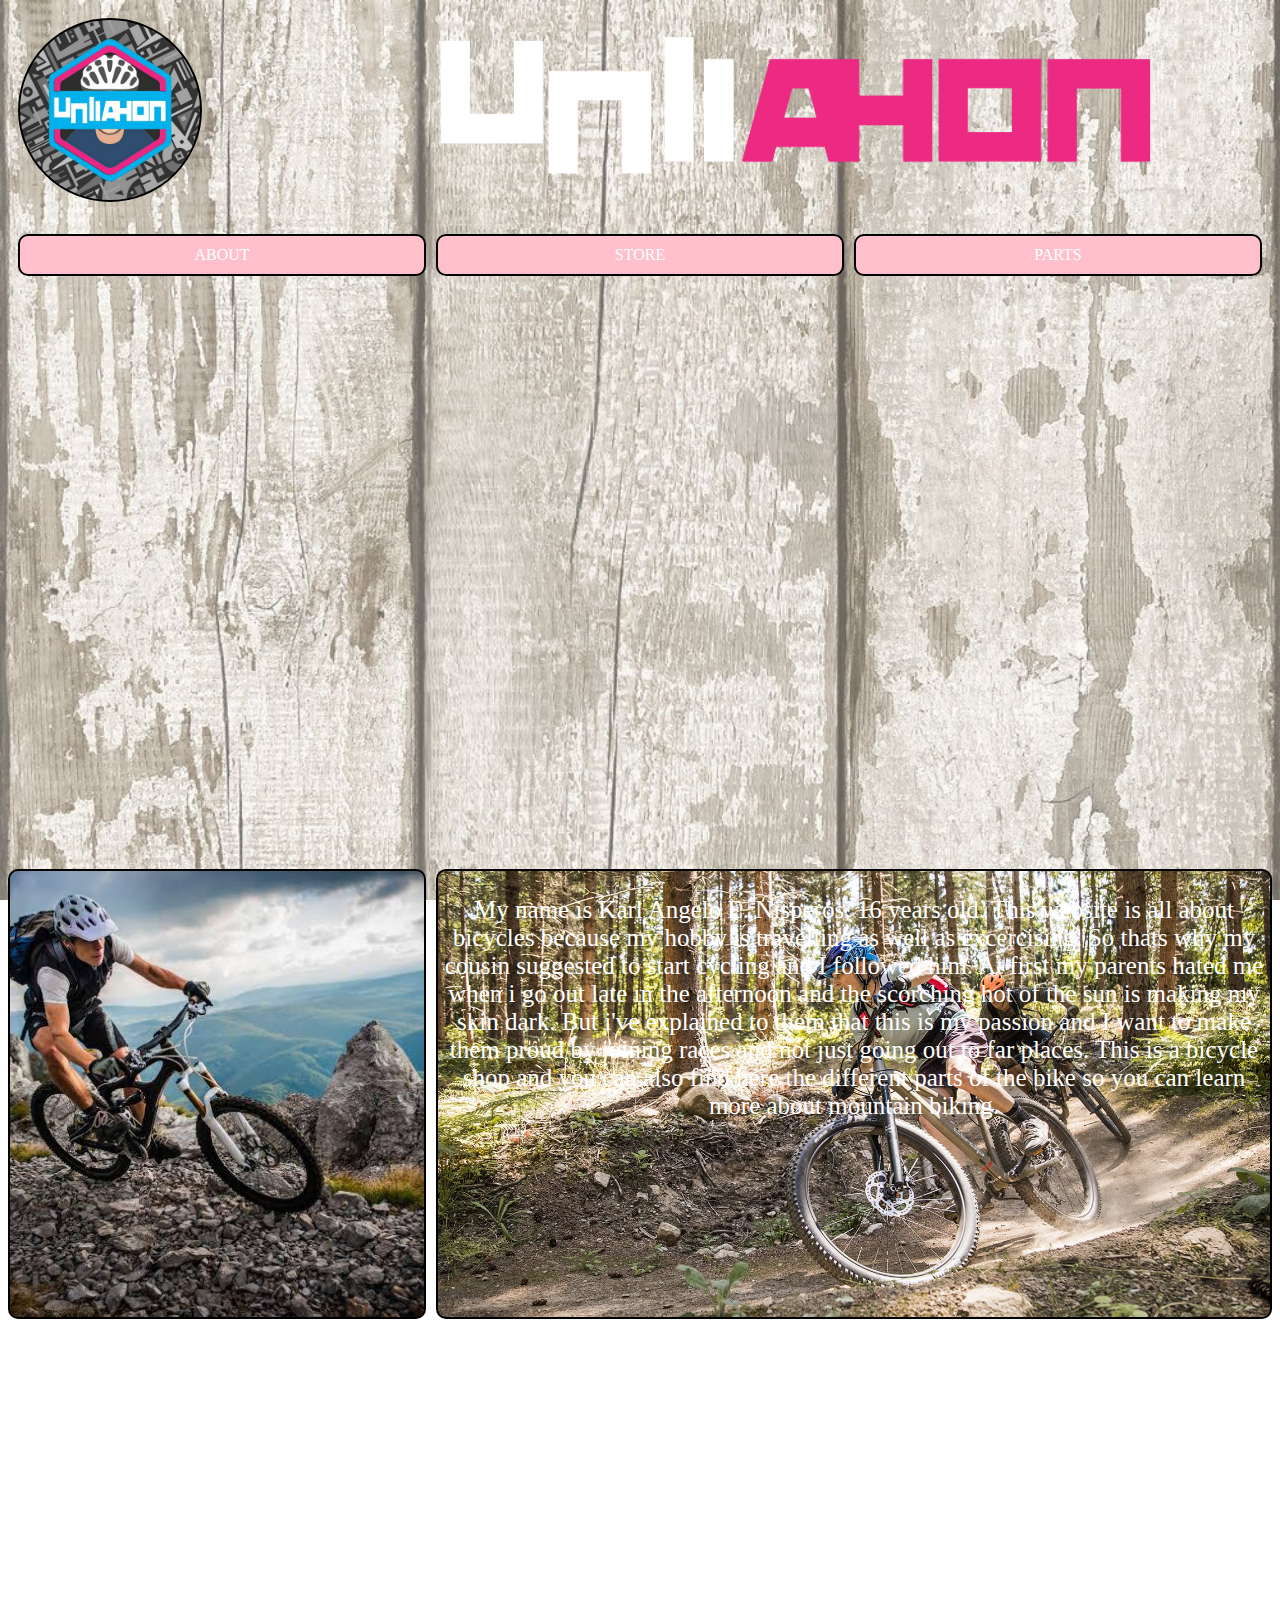
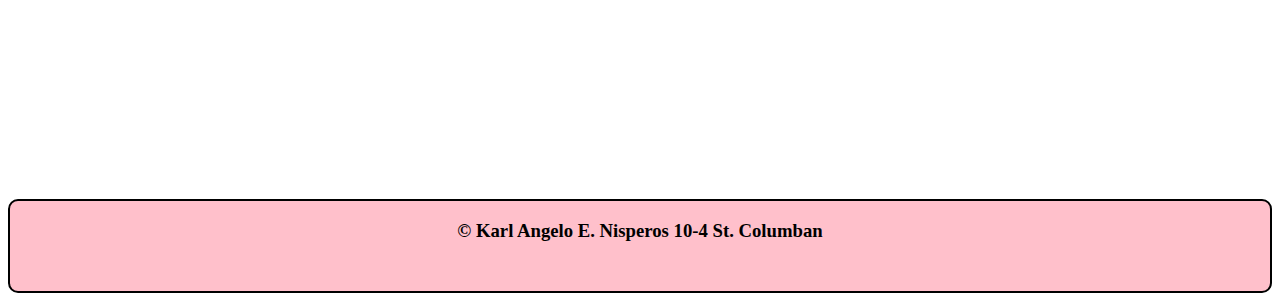
<file: index.html>
<!DOCTYPE html>
	<html>
		<head>
			<title>UnliAhon</title>
			<link rel="stylesheet" href="css/home.css">
		</head>
		<body>
			<div class="header">
				<div class="logo"></div>
				<div class="title"></div>
			</div>
			<div class="container">
				<div class="showcase">
					<ul>
						<a href="about.html"><li>ABOUT</li></a>
						<a href="store.html"><li>STORE</li></a>
						<a href="parts.html"><li>PARTS</li></a>
					</ul>
				</div>
			</div>
			<div class="container2">
				<div class="image"></div>
				<div class="text">
					<p>My name is Karl Angelo E. Nisperos. 16 years old. This website is all about bicycles because my hobby is travelling as well as excercising. So thats why my cousin suggested to start cycling and I followed him. At first my parents hated me when i go out late in the afternoon and the scorching hot of the sun is making my skin dark. But i've explained to them that this is my passion and I want to make them proud by joining races and not just going out to far places. This is a bicycle shop and you can also find here the different parts of the bike so you can learn more about mountain biking.</p>
				</div>
			</div>
			<div class="container3"></div>
			<div class="footer">
				<h3>&copy Karl Angelo E. Nisperos 10-4 St. Columban</h3>
			</div>
		</body>
	</html>
</file>
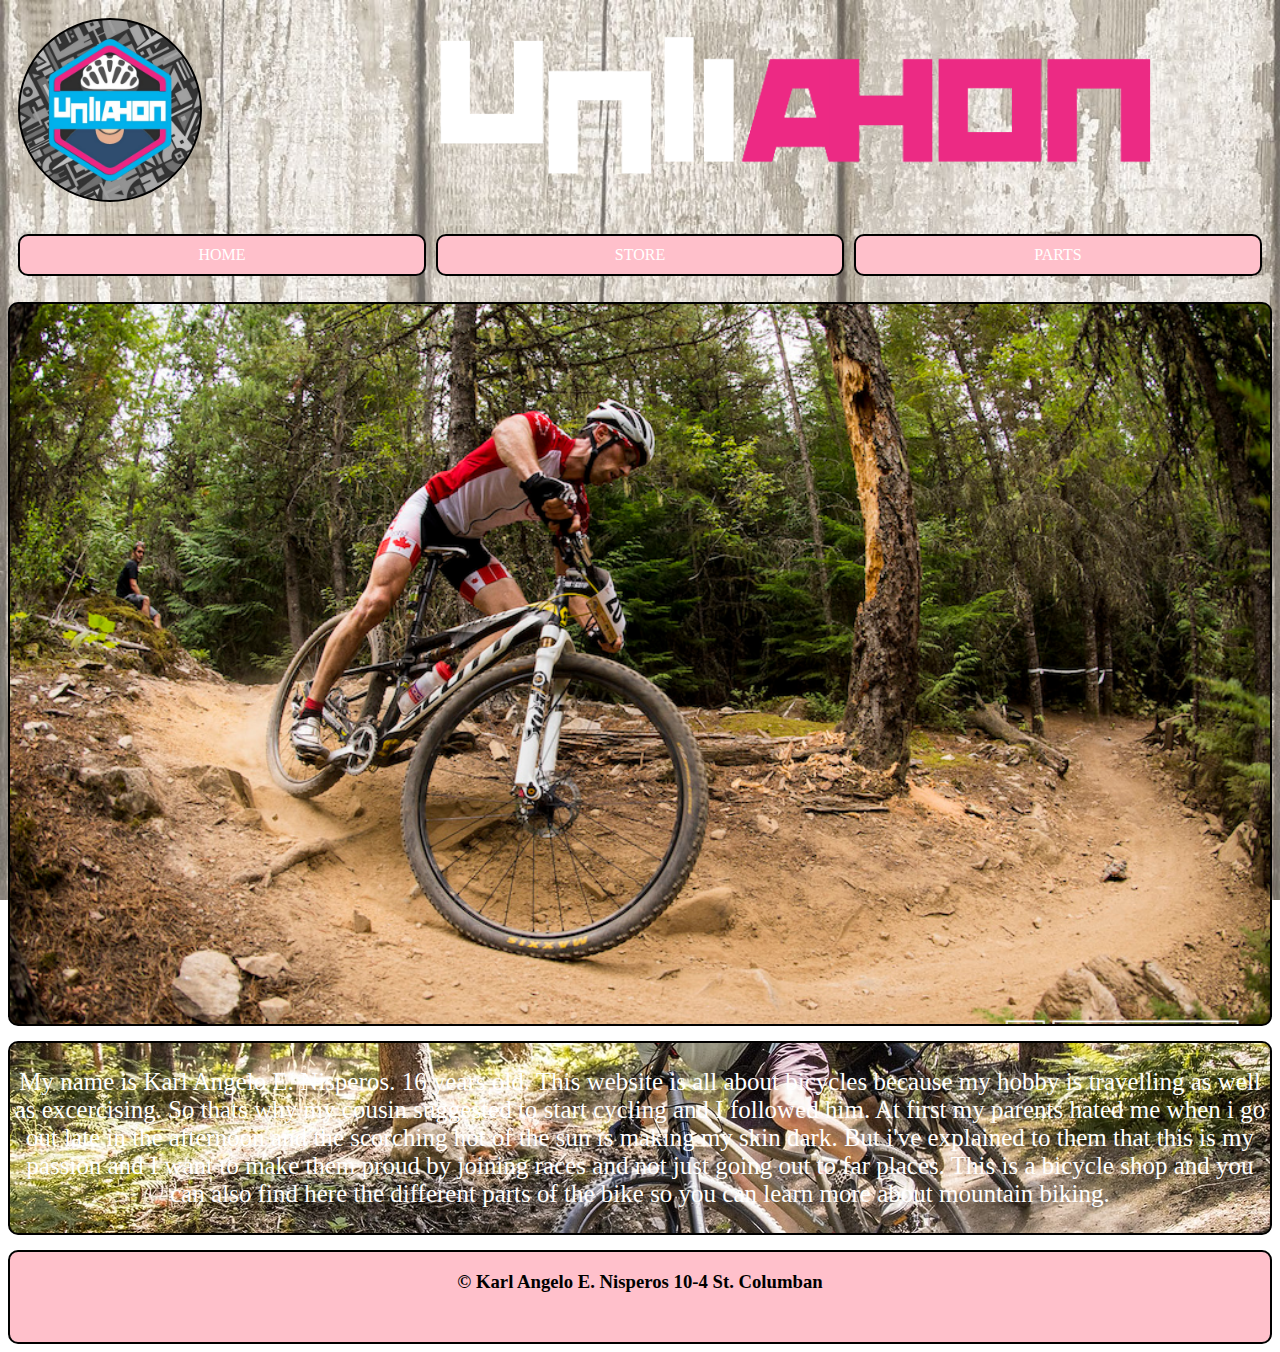
<file: about.html>
<!DOCTYPE html>
	<html>
		<head>
			<title>UnliAhon</title>
			<link rel="stylesheet" href="css/about.css">
		</head>
		<body>
			<div class="header2">
				<div class="logo"></div>
				<div class="title"></div>
			</div>
			<div class="header">
				<ul>
					<a href="index.html"><li>HOME</li></a>
					<a href="store.html"><li>STORE</li></a>
					<a href="parts.html"><li>PARTS</li></a>
				</ul>
			</div>
			<div class="picture"></div>
			<div class="text">
				<p>My name is Karl Angelo E. Nisperos. 16 years old. This website is all about bicycles because my hobby is travelling as well as excercising. So thats why my cousin suggested to start cycling and I followed him. At first my parents hated me when i go out late in the afternoon and the scorching hot of the sun is making my skin dark. But i've explained to them that this is my passion and I want to make them proud by joining races and not just going out to far places. This is a bicycle shop and you can also find here the different parts of the bike so you can learn more about mountain biking.</p>
			</div>
			<div class="footer">
				<h3>&copy Karl Angelo E. Nisperos 10-4 St. Columban</h3>
			</div>
		</body>
	</html>
</file>
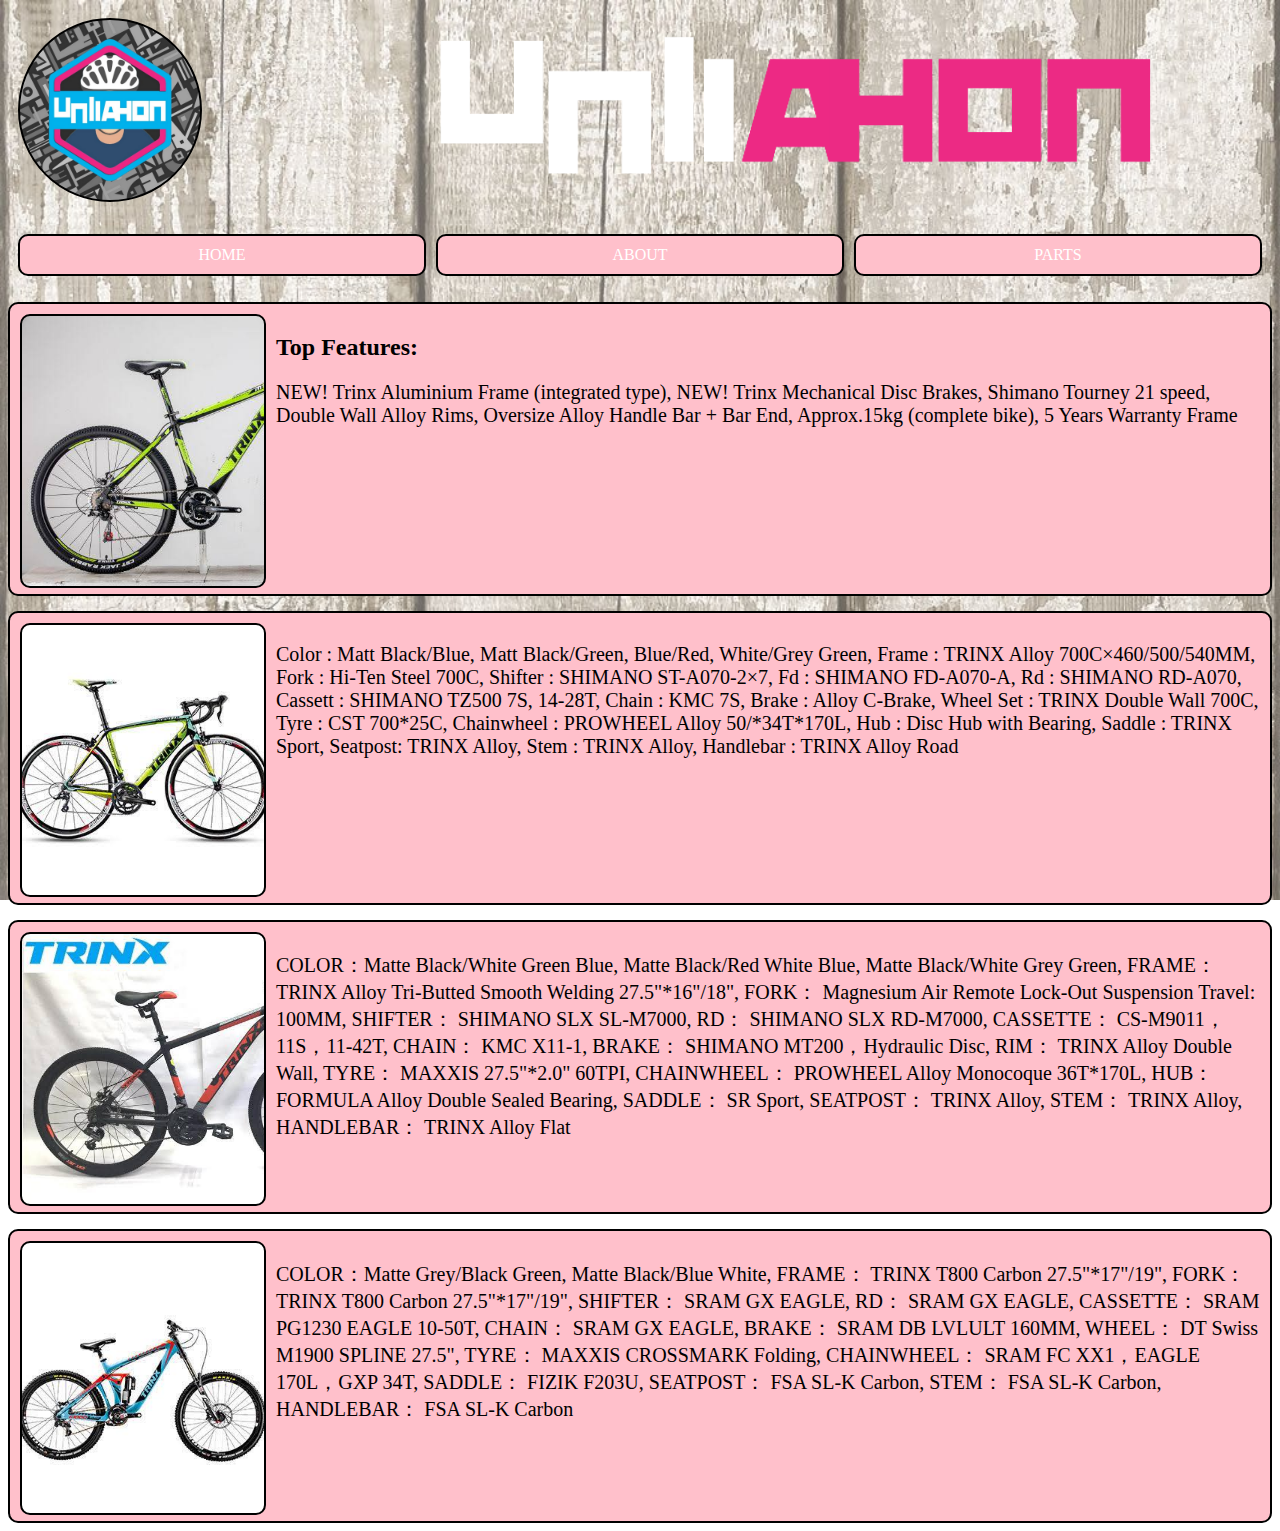
<file: store.html>
<!DOCTYPE html>
	<html>
		<head>
			<title>UnliAhon</title>
			<link rel="stylesheet" href="css/store.css">
		</head>
		<body>
			<div class="header2">
				<div class="logo"></div>
				<div class="title">
				</div>
			</div>
			<div class="header">
				<ul>
					<a href="index.html"><li>HOME</li></a>
					<a href="about.html"><li>ABOUT</li></a>
					<a href="parts.html"><li>PARTS</li></a>
				</ul>
			</div>
			<div class="container">
				<div class="image1"></div>
				<div class="text1">
					<h2>Top Features:</h2>
					<p>NEW! Trinx Aluminium Frame (integrated type),
						NEW! Trinx Mechanical Disc Brakes,
						Shimano Tourney 21 speed,
						Double Wall Alloy Rims,
						Oversize Alloy Handle Bar + Bar End,
						Approx.15kg (complete bike),
						5 Years Warranty Frame</p>
				</div>
			</div>
			<div class="container2">
				<div class="image2"></div>
				<div class="text2">
					<p>Color : Matt Black/Blue, Matt Black/Green, Blue/Red, White/Grey Green,
Frame : TRINX Alloy 700C×460/500/540MM,
Fork : Hi-Ten Steel 700C,
Shifter : SHIMANO ST-A070-2×7,
Fd : SHIMANO FD-A070-A,
Rd : SHIMANO RD-A070,
Cassett : SHIMANO TZ500 7S, 14-28T,
Chain : KMC 7S,
Brake : Alloy C-Brake,
Wheel Set : TRINX Double Wall 700C,
Tyre : CST 700*25C,
Chainwheel : PROWHEEL Alloy 50/*34T*170L,
Hub : Disc Hub with Bearing,
Saddle : TRINX Sport,
Seatpost: TRINX Alloy,
Stem : TRINX Alloy,
Handlebar : TRINX Alloy Road</p>
				</div>
			</div>
			<div class="container3">
				<div class="image3"></div>
				<div class="text3">
					<p>COLOR：Matte Black/White Green Blue, Matte Black/Red White Blue, Matte Black/White Grey Green,
FRAME： TRINX Alloy Tri-Butted Smooth Welding 27.5"*16"/18",
FORK： Magnesium Air Remote Lock-Out Suspension Travel: 100MM,
SHIFTER： SHIMANO SLX SL-M7000,
RD： SHIMANO SLX RD-M7000,
CASSETTE： CS-M9011，11S，11-42T,
CHAIN： KMC X11-1,
BRAKE： SHIMANO MT200，Hydraulic Disc,
RIM： TRINX Alloy Double Wall,
TYRE： MAXXIS 27.5"*2.0" 60TPI,
CHAINWHEEL： PROWHEEL Alloy Monocoque 36T*170L,
HUB：FORMULA Alloy Double Sealed Bearing,
SADDLE： SR Sport,
SEATPOST： TRINX Alloy,
STEM： TRINX Alloy,
HANDLEBAR： TRINX Alloy Flat</p>
				</div>
			</div>
			<div class="container4">
				<div class="image4"></div>
				<div class="text4">
					<p>COLOR：Matte Grey/Black Green, Matte Black/Blue White,
FRAME： TRINX T800 Carbon 27.5"*17"/19",
FORK： TRINX T800 Carbon 27.5"*17"/19",
SHIFTER： SRAM GX EAGLE,
RD： SRAM GX EAGLE,
CASSETTE： SRAM PG1230 EAGLE 10-50T,
CHAIN： SRAM GX EAGLE,
BRAKE： SRAM DB LVLULT 160MM,
WHEEL： DT Swiss M1900 SPLINE 27.5",
TYRE： MAXXIS CROSSMARK Folding,
CHAINWHEEL： SRAM FC XX1，EAGLE 170L，GXP 34T,
SADDLE： FIZIK F203U,
SEATPOST： FSA SL-K Carbon,
STEM： FSA SL-K Carbon,
HANDLEBAR： FSA SL-K Carbon</p>
				</div>
			</div>
		</body>
	</html>
</file>
<file: css/home.css>
* {
	scroll-behavior: smooth;
}

.header {
	height: 20vh;
	padding: 10px;
	margin-bottom: 15px;
	display: grid;
	grid-template-columns: 1fr 3fr;
}

.logo {
	background-image: url(../images/logo.jpg);
	background-position: right;
	background-size: contain;
	border: 2px black solid;
	border-radius: 50%;
	height: 20vh;
	width: 20vh;
}

.title {
	background-image: url(../images/title.png);
	background-position: center;
	background-size: contain;
	background-repeat: no-repeat;
	height: 20vh;
}

.showcase {
	height: 70vh;
	margin-bottom: 15px;
}

li {
	background-color: pink;
	border: 2px black solid;
	list-style: none;
	text-align: center;
	color: white;
	padding: 10px;
	border-radius: 10px;
}

ul {
	padding: 10px;
	display: grid;
	grid-template-columns: repeat(3,1fr);
	grid-gap: 10px;
}

li:hover {
	background-color: white;
	color: pink;
	transition: .5s ease-out;
	box-shadow: 3px;
}

a {
	text-decoration: none;
}

p {
	font-size: 25px;
}

body {
	background-image: url(../images/body2.jpg);
	background-position: fixed;
	background-size: cover;
	background-attachment: fixed;
}

.container2 {
	height: 50vh;
	display: grid;
	grid-template-columns: 1fr 2fr;
	grid-gap: 10px;
	margin-bottom: 15px;
}

.image {
	border: 2px black solid;
	background-image: url(../images/about.jpg);
	background-position: center;
	background-size: cover;
	border-radius: 10px;
}

.text {
	border: 2px black solid;
	background-image: url(../images/text.jpg);
	background-repeat: no-repeat;
	background-size: cover;
	background-position: center;
	text-align: center;
	color: white;
	border-radius: 10px;
}

.image:hover {
	background-image: url(../images/hover.gif);
	transition: .3s ease-out;
	border-radius: 10px;
}

.text:hover {
	color: black;
	background-image:url(../images/mountain.jpg);
	transition: .3s ease-in;
	border-radius: 10px;

}

.container3 {
	height: 50vh;
	margin-bottom: 15px;
}

.footer {
	height: 10vh;
	border: 2px black solid;
	text-align: center;
	border-radius: 10px;
	background-color: pink;
	color; white;
}
</file>
<file: css/about.css>
body {
	background-image: url(../images/body2.jpg);
	background-position: fixed;
	background-size: cover;
	background-attachment: fixed;
}

li {
	background-color: pink;
	border: 2px black solid;
	list-style: none;
	text-align: center;
	color: white;
	padding: 10px;
	border-radius: 10px;
}

ul {
	padding: 10px;
	display: grid;
	grid-template-columns: repeat(3,1fr);
	grid-gap: 10px;
}

a {
	text-decoration: none;
}

p {
		font-size: 25px;
}

li:hover {
	background-color: white;
	color: pink;
	transition: .5s ease-out;
	box-shadow: 3px;
	border-radius: 10px;
}

.picture {
	background-image: url(../images/about2.jpg);
	background-position: center;
	background-size: cover;
	height: 80vh;
	border: 2px black solid;
	margin-bottom: 15px;
	border-radius: 10px;
}

.text {
	border: 2px black solid;
	background-image: url(../images/text.jpg);
	background-repeat: no-repeat;
	background-size: cover;
	background-position: center;
	text-align: center;
	color: white;
	margin-bottom: 15px;
	border-radius: 10px;
}

.text:hover {
	color: pink;
	background-image:url(../images/mountain.jpg);
	transition: .3s ease-in;
	border-radius: 10px;
	background-position: bottom;
}

.footer {
	height: 10vh;
	border: 2px black solid;
	text-align: center;
	border-radius: 10px;
	background-color: pink;
	color; white;
}

.header2 {
	height: 20vh;
	padding: 10px;
	margin-bottom: 15px;
	display: grid;
	grid-template-columns: 1fr 3fr;
}

.logo {
	background-image: url(../images/logo.jpg);
	background-position: right;
	background-size: contain;
	border: 2px black solid;
	border-radius: 50%;
	height: 20vh;
	width: 20vh;
}

.title {
	background-image: url(../images/title.png);
	background-position: center;
	background-size: contain;
	background-repeat: no-repeat;
	height: 20vh;
}
</file>
<file: css/store.css>
body {
	background-image: url(../images/body2.jpg);
	background-position: fixed;
	background-size: cover;
	background-attachment: fixed;
}

li {
	border: 2px black solid;
	list-style: none;
	text-align: center;
	color: white;
	padding: 10px;
	background-color: pink;
	border-radius: 10px;
}

li:hover {
	background-color: white;
	color: pink;
	transition: .5s ease-out;
	box-shadow: 3px;
}

ul {
	padding: 10px;
	display: grid;
	grid-template-columns: repeat(3,1fr);
	grid-gap: 10px;
}

a {
	text-decoration: none;
}

p {
	font-size: 20px;
}

.container {
	display: grid;
	grid-template-columns: 1fr 4fr;
	grid-gap: 10px;
	height: 30vh;
	border: 2px black solid;
	margin-bottom: 15px;
	padding: 10px;
	border-radius: 10px;
	background-color: pink;
}

.container2 {
	display: grid;
	grid-template-columns: 1fr 4fr;
	grid-gap: 10px;
	height: 30vh;
	border: 2px black solid;
	margin-bottom: 15px;
	padding: 10px;
	border-radius: 10px;
background-color: pink;
}

.container3 {
	border-radius: 10px;
	display: grid;
	grid-template-columns: 1fr 4fr;
	grid-gap: 10px;
	height: 30vh;
	border: 2px black solid;
	margin-bottom: 15px;
	padding: 10px;
background-color: pink;
}

.container4 {
	border-radius: 10px;
	display: grid;
	grid-template-columns: 1fr 4fr;
	grid-gap: 10px;
	height: 30vh;
	border: 2px black solid;
	padding: 10px;
background-color: pink;
}

.image1 {
	border-radius: 10px;
	border: 2px black solid;
	height: 30vh;
	background-image: url(../images/bike1.jpg);
	background-size: cover;
}

.image2 {
	border-radius: 10px;
	border: 2px black solid;
	height: 30vh;
	background-image: url(../images/bike2.jpg);
	background-size: cover;
	background-position: center;
}

.image3 {
	border-radius: 10px;
	border: 2px black solid;
	height: 30vh;
	background-image: url(../images/bike3.jpg);
	background-size: cover;
}

.image4 {
	border-radius: 10px;
	border: 2px black solid;
	height: 30vh;
	background-image: url(../images/bike4.jpg);
	background-size: cover;
	background-position: center;
}

.header2 {
	height: 20vh;
	padding: 10px;
	margin-bottom: 15px;
	display: grid;
	grid-template-columns: 1fr 3fr;
}

.logo {
	background-image: url(../images/logo.jpg);
	background-position: right;
	background-size: contain;
	border: 2px black solid;
	border-radius: 50%;
	height: 20vh;
	width: 20vh;
}

.title {
	background-image: url(../images/title.png);
	background-position: center;
	background-size: contain;
	background-repeat: no-repeat;
	height: 20vh;
}
</file>
